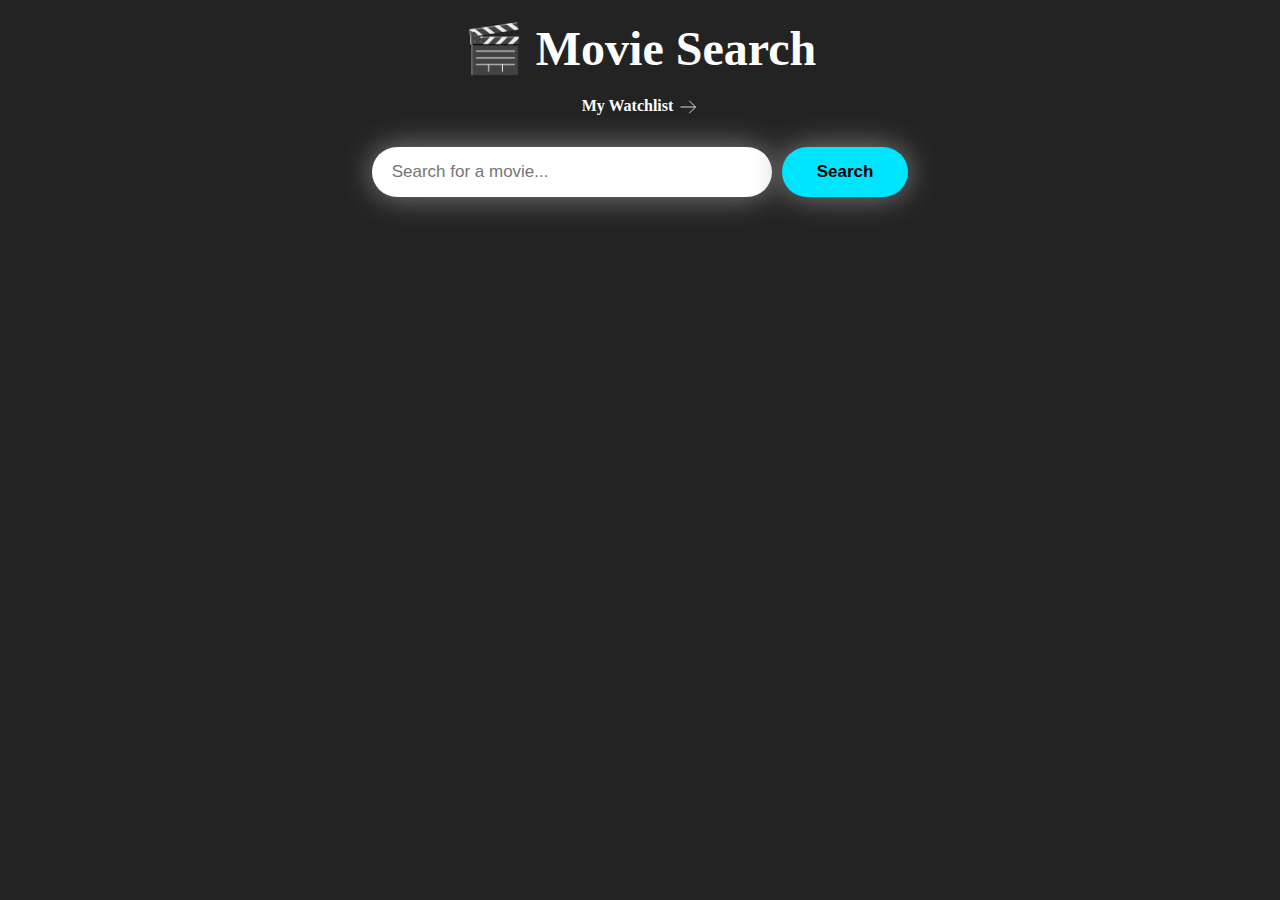
<file: index.html>
<!DOCTYPE html>
<html lang="en">
<head>
  <meta charset="UTF-8">
  <meta name="viewport" content="width=device-width, initial-scale=1.0">
  <title>Movie Search App</title>
  <link rel="stylesheet" href="style.css">
</head>
<body>
  <div class="container">
    <header>
      <h1>🎬 Movie Search</h1>
      <a href="watchlist.html" class="watchlist-link">My Watchlist
        <svg xmlns="http://www.w3.org/2000/svg" fill="none" viewBox="0 0 24 24" strokeWidth={1.5} stroke="currentColor" className="size-6" class="right-icon">
          <path strokeLinecap="round" strokeLinejoin="round" d="M13.5 4.5 21 12m0 0-7.5 7.5M21 12H3" />
        </svg>
      </a>
    </header>

    <div class="search-box">
      <input type="text" id="search-input" placeholder="Search for a movie...">
      <button id="search-btn">Search</button>
    </div>

    <div class="movie-container" id="movie-container">
      <!-- Movie card will be displayed here -->
    </div>

    <div class="error" id="error">
      <p>Movie not found. Please try another search!</p>
    </div>
  </div>
  <script src="script.js"></script>
</body>
</html>
</file>
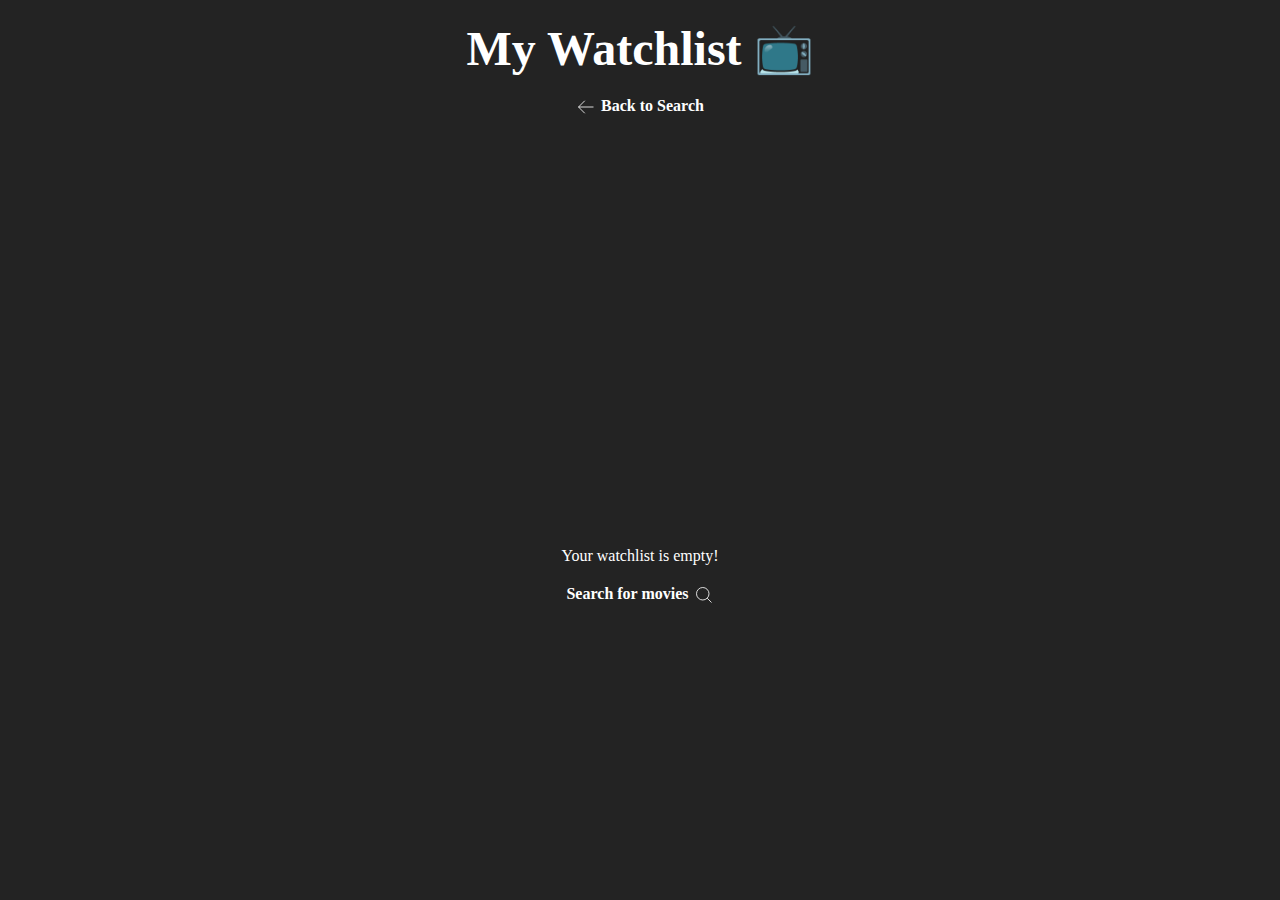
<file: watchlist.html>
<!DOCTYPE html>
<html lang="en">
<head>
  <meta charset="UTF-8">
  <meta name="viewport" content="width=device-width, initial-scale=1.0">
  <title>Watchlist</title>
  <link rel="stylesheet" href="style.css">
</head>
<body>
  <div class="container">
    <header>
      <h1>My Watchlist 📺</h1>
      <a href="index.html">
        <svg xmlns="http://www.w3.org/2000/svg" fill="none" viewBox="0 0 24 24" strokeWidth={1.5} stroke="currentColor" className="size-6" class="left-icon">
          <path strokeLinecap="round" strokeLinejoin="round" d="M10.5 19.5 3 12m0 0 7.5-7.5M3 12h18" />
        </svg> Back to Search
      </a>
    </header>

    <div class="watchlist-container">

    </div>

    <div class="empty-message" id="empty-message">
      <p>Your watchlist is empty!</p>
      <a href="index.html">Search for movies
        <svg xmlns="http://www.w3.org/2000/svg" fill="none" viewBox="0 0 24 24" strokeWidth={1.5} stroke="currentColor" className="size-6" class="right-icon">
          <path strokeLinecap="round" strokeLinejoin="round" d="m21 21-5.197-5.197m0 0A7.5 7.5 0 1 0 5.196 5.196a7.5 7.5 0 0 0 10.607 10.607Z" />
        </svg>
      </a>
    </div>
  </div>
  <script src="watchlist.js"></script>
</body>
</html>
</file>
<file: style.css>
*{
  padding: 0;
  margin: 0;
  box-sizing: border-box;
}
body{
  min-height: 100vh;
  padding: 20px;
  background-color: rgb(35, 35, 35);
}
.container{
  max-width: 1200px;
  margin: 0 auto;
}
header{
  text-align: center;
  margin-bottom: 30px;
}
header h1{
  color: white;
  font-size: 48px;
}
a{
  color: white;
  font-weight: bold;
  text-decoration: none;
  display: block;
  margin-top: 20px;
  display: flex;
  justify-content: center;
  gap: 5px;
}
.left-icon,.right-icon{
  height: 20px;
  width: 20px;
}
.search-box{
  display: flex;
  justify-content: center;
  gap: 10px;
  margin-bottom: 40px;
}
#search-input{
  width: 400px;
  padding: 15px 20px;
  border-radius: 30px;
  border: 0;
  font-size: 17px;
  box-shadow: 0px 0px 30px gray;
}
#search-btn{
  padding: 15px 35px;
  border: 0;
  border-radius: 30px;
  background-color: #00E5FF;
  font-size: 17px;
  box-shadow: 0px 0px 30px gray;
  font-weight: bold;
  cursor: pointer;
  transition: all 0.3s;
}
#search-btn:hover{
  background-color: rgb(3, 215, 3);
  transform: translateY(-2px);
}
.movie-container,.watchlist-container{
  min-height: 400px;
  display: flex;
  flex-direction: column;
  align-items: center;
  gap: 15px;
}
.movie-card{
  background-color: white;
  border-radius: 15px;
  padding: 30px;
  max-width: 800px;
  width: 100%;
  display: flex;
  flex-direction: column;
  justify-content: center;
  gap: 30px;
}
.movie-card-container{
  display: flex;
  justify-content: center;
  gap: 30px;
}
.movie-poster{
  width: 250px;
  height: 370px;
  border-radius: 15px;
  box-shadow: 0px 0px 10px black;
}
.movie-poster img{
  width: 100%;
  height: 370px;
  border-radius: 15px;
  margin: auto;
}
.movie-details{
  width: 50%;
}
.movie-title {
    font-size: 32px;
    color: #333;
    margin-bottom: 10px;
}

.movie-info {
    display: flex;
    gap: 20px;
    margin-bottom: 15px;
    color: #666;
}

.movie-rating {
    background: #ffd700;
    padding: 5px 15px;
    border-radius: 20px;
    font-weight: bold;
    color: #333;
}

.movie-plot {
    color: #555;
    line-height: 1.6;
    margin-bottom: 15px;
}
.watchlist-btn{
  display: flex;
  justify-content: center;
  align-items: center;
  gap: 7px;
}
.add-btn,.remove-btn{
  border-radius: 50%;
  padding: 5px 10px;
  border: 0;
  background-color: black;
  color: white;
  cursor: pointer;
}
.watchlist-btn span,
.remove span{
  text-decoration: underline;
}
.movie-meta {
    color: #777;
    font-size: 14px;
}

.movie-meta p {
    margin-bottom: 5px;
}
#error{
  display: none;
  text-align: center;
}
#error.active{
  display: block;
  color: red;
}

/* watchlist */
.empty-message p{
  text-align: center;
  color: white;
}
.empty-message{
  display: none;
}
.empty-message.active{
  display: block;
}
.remove{
  display: flex;
  justify-content: center;
  align-items: center;
  gap: 5px;
}
</file>
